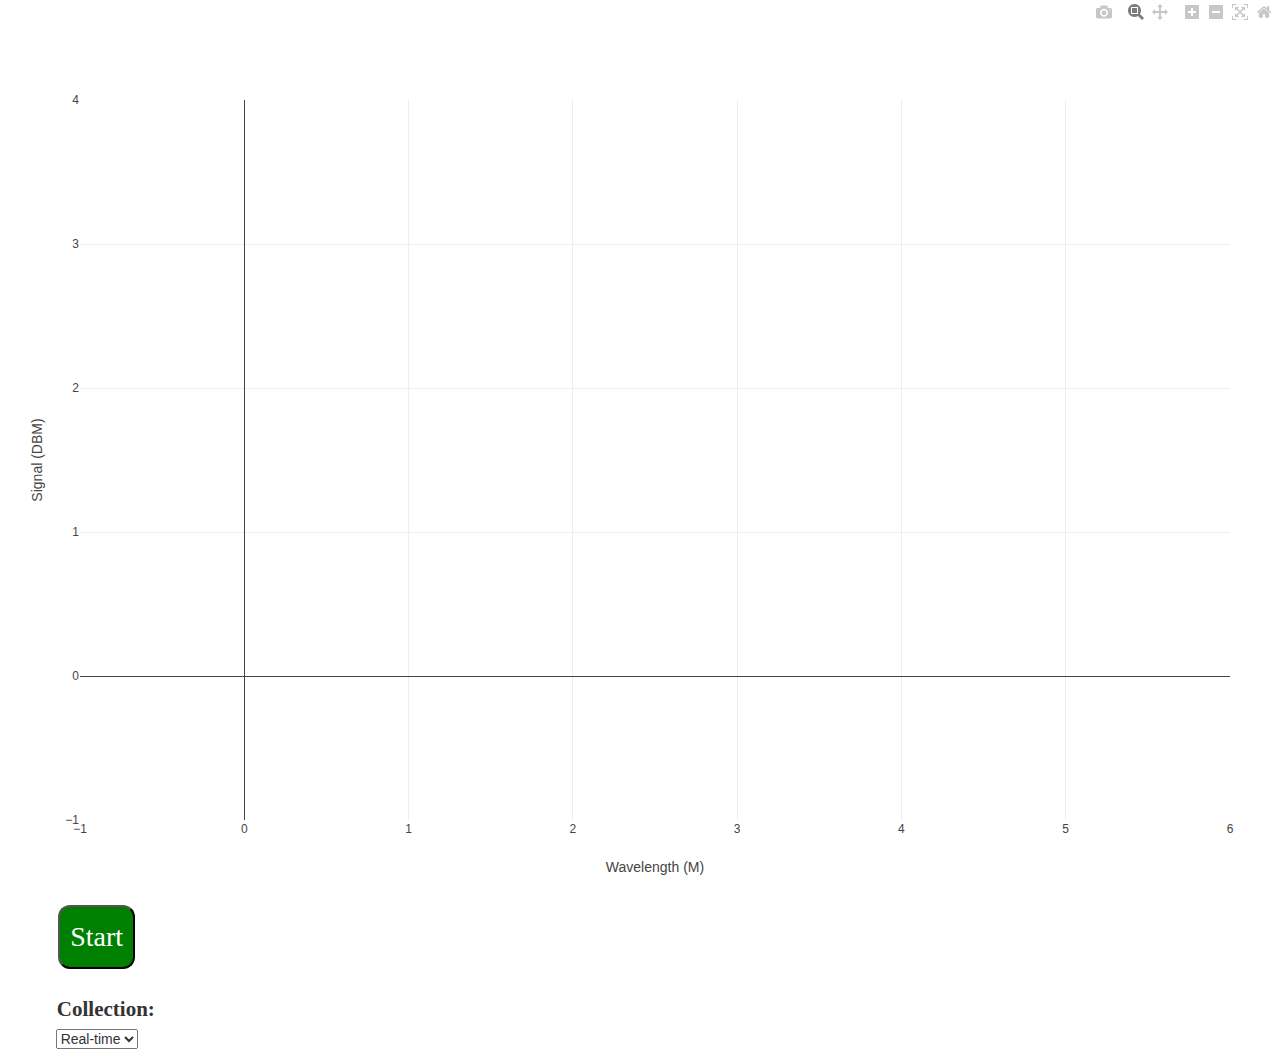
<file: templates/plotly_graph.html>
<html>
<head>
  <meta charset="UTF-8">
  <meta name="viewport" content="width=device-width, initial-scale=1.0">
  <link rel="stylesheet" href="https://maxcdn.bootstrapcdn.com/bootstrap/3.4.1/css/bootstrap.min.css">
  <link rel="stylesheet" href="../static/styles.css">
  <script src="https://cdn.plot.ly/plotly-latest.min.js"></script>
  <script src="https://code.jquery.com/jquery-3.5.1.js"></script>
  <link rel="stylesheet" href="../static/styles.css">
</head>
<body>
  <div class="row">


  <div id="plt" class="col-sm-10"></div>

   <div id="tools" class="col-sm-2">
        <form method="get" id="execute">
          <button id="start" type="submit">Start</button></br></br>
          <label for="dropdown">Collection:</label>
          <select name="dropdown" id="dropdown">
              <option value="real-time">Real-time</option>
              <option value="single">Single</option>
          </select>
        </form>
      </div>
    </div>

  </div>

  <script type="text/javascript">
    document.getElementById("start").addEventListener("click", click);
    Plotly.newPlot("plt", [{"x": [], "y": []}], {"xaxis": {"title": {"text": "Wavelength (M)"}}, "yaxis": {"title": {"text": "Signal (DBM)"}}});
    var timer;
    function click(e){
      e.preventDefault(e);
      if($("#dropdown").val() == "real-time" && $("#start").html() == "Stop"){
          clearInterval(timer);
        $("#start").css("background-color", "green");
        $("#start").html("Start");
        $("#dropdown").prop("disabled", false);
      }else if($("#dropdown").val() == "real-time" && $("#start").html() == "Start"){
        $("#start").css("background-color", "red");
        $("#start").html("Stop");
        $("#dropdown").prop("disabled", true);
        fetch();
        timer = setInterval(function(){
        $.ajax({
              url: '/data',
              type: 'GET',
              success: function(data){
                data = JSON.parse(data);
                Plotly.extendTraces("plt", {"x": [data["xdata"]], "y": [data["ydata"]]}, [0], data["xdata"].length);
              }
            });
        }, 1000);

      } else {
        $.ajax({
          type:'GET',
          url:'/single',
          success: function(data){
            $.ajax({
              url: '/data',
              type: 'GET',
              success: function(data){
                data = JSON.parse(data);
                Plotly.extendTraces("plt", {"x": [data["xdata"]], "y": [data["ydata"]]}, [0], data["xdata"].length);
              }
            });
          }
        });
      }
    }

    function fetch(){

      if($("#dropdown").val() == "real-time" && $("#start").html() == "Start"){
        $.ajax({
          type:'GET',
          url:'/fetch/stop'
        });
      }else if($("#dropdown").val() == "real-time" && $("#start").html() == "Stop"){
        $.ajax({
          type:'GET',
          url:'/fetch/start',
          success: function(){
            try {
              setTimeout(fetch, 1000);
            } catch(err) {
              $("#start").css("background-color", "green");
              $("#start").html("Start");
              $("#dropdown").prop("disabled", false);
              console.log("Time limit exceed");
            }
          }
        });

      }
    }


  </script>
</body>
</html>
</file>
<file: static/styles.css>
body {
  text-align: center;
  overflow-x: auto;
  min-width: 1000px;
  min-height: 500px;
}

p {
  font-size: 150%;
  font-family: Calibri Light;
}

label {
  font-size: 150%;
  font-family: Calibri Light;
  margin-left: 10%;
}

button {
  color: white;
  font-size: 150%;
  margin: 5px;
  font-family: Calibri Light;
  background-color: green;
  border-radius: 12px;
  padding: 5px;
}

#start {
  padding: 10px;
  font-size: 200%;
}

#upper {
  height: 60%;
}

#upper div {
  height: 100%;
  padding-top: 20px;
}

#lower {
  min-height: 40%;
  text-align: left;
}

#command {
  width: 40%;
}

#search {
  border-top: 5px solid;
  border-bottom: 5px solid;
}

#tools {
  border-left: 5px solid;
}

#plt {
  height: 100%;
  width: 100%;
}

#output {
  padding-left: 2%;
  min-height: 70%;
}

iframe {
  overflow: hidden;
}
</file>
